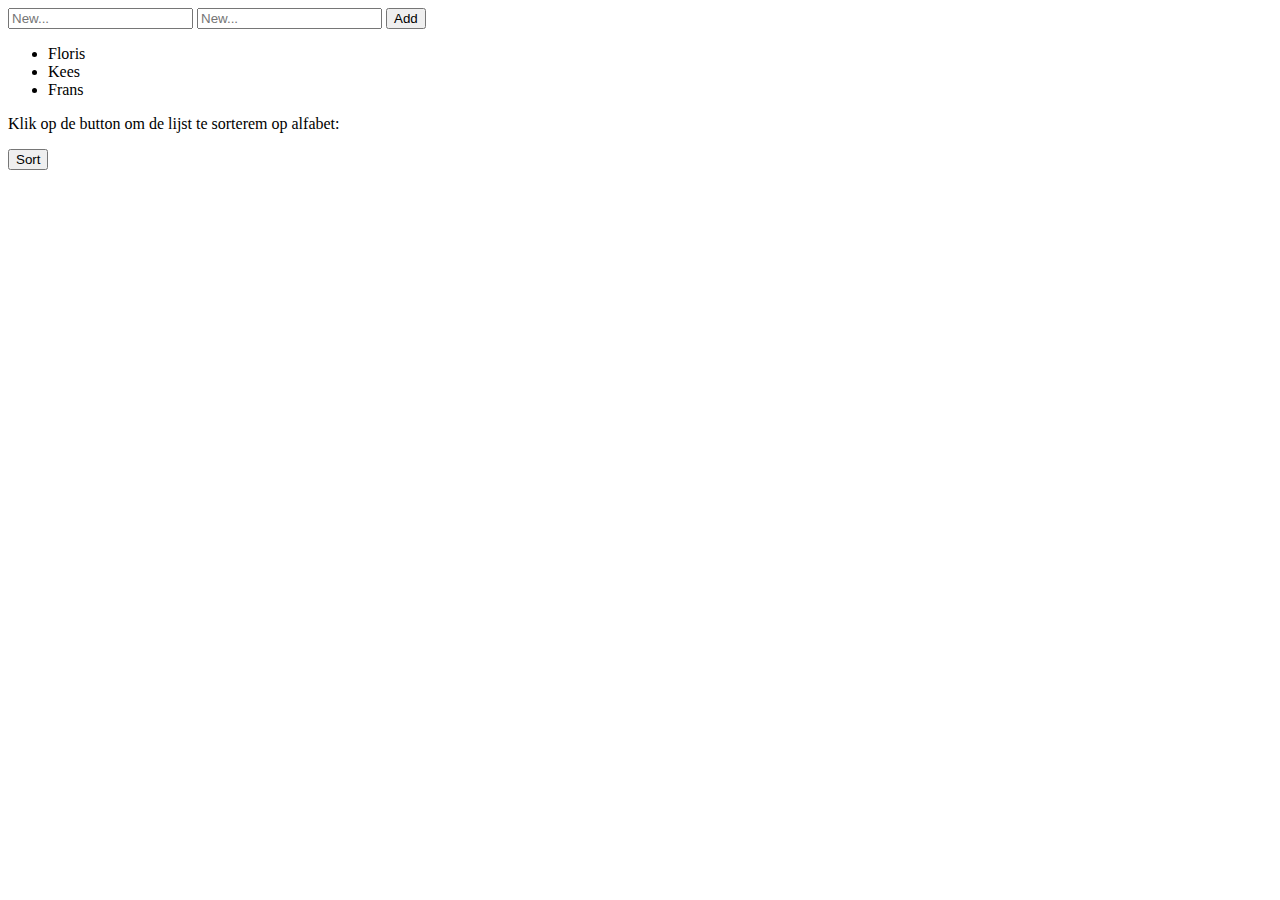
<file: index.html>
<html>
    <body>
        <head>
            <script>
            function voegIemandToe()
            {
            var node = document.createElement("LI");  // Create a <li> node
            var sNaam=document.getElementById("myNewName").value;
            var textnode = document.createTextNode(sNaam);   // Create a text node
            node.appendChild(textnode);                              // Append the text to <li>
            document.getElementById("myList").appendChild(node);     // Append <li> to <ul> with id="myList"
            }

            function myFilterFunction()
            {
      
  // Declare variables
  var input, filter, ul, li, a, i, txtValue;
  input = document.getElementById("myFilterBox");
  filter = input.value.toUpperCase();
  
  ul = document.getElementById("myList");
  li = ul.getElementsByTagName('li');

  // Loop through all list items, and hide those who don't match the search query
  for (i = 0; i < li.length; i++) {
  txtValue=li[i].innerHTML;
    if (txtValue.toUpperCase().indexOf(filter) > -1) {
      li[i].style.display = "";
    } else {
      li[i].style.display = "none";
    }
  }
}

function sortList() {
  var list, i, switching, b, shouldSwitch;
  list = document.getElementById("myList");
  switching = true;
  /* Make a loop that will continue until
  no switching has been done: */
  while (switching) {
    // start by saying: no switching is done:
    switching = false;
    b = list.getElementsByTagName("LI");
    // Loop through all list-items:
    for (i = 0; i < (b.length - 1); i++) {
      // start by saying there should be no switching:
      shouldSwitch = false;
      /* check if the next item should
      switch place with the current item: */
      if (b[i].innerHTML.toLowerCase() > b[i + 1].innerHTML.toLowerCase()) {
        /* if next item is alphabetically
        lower than current item, mark as a switch
        and break the loop: */
        shouldSwitch = true;
        break;
      }
    }
    if (shouldSwitch) {
      /* If a switch has been marked, make the switch
      and mark the switch as done: */
      b[i].parentNode.insertBefore(b[i + 1], b[i]);
      switching = true;
    }
  }
}
            </script>
        </head>
        <body>

        <input id="myFilterBox" type="text" onkeyup="myFilterFunction();" placeholder="New...">
        <input id="myNewName" type="text" placeholder="New...">
        <button onclick="voegIemandToe();">Add</button>
        <ul id="myList">
            <li>Floris</li>
            <li>Kees</li>
            <li>Frans</li>
        </ul>

        <p>Klik op de button om de lijst te sorterem op alfabet:</p>
        <button onclick="sortList()">Sort</button>

    </body>
</html>
</file>
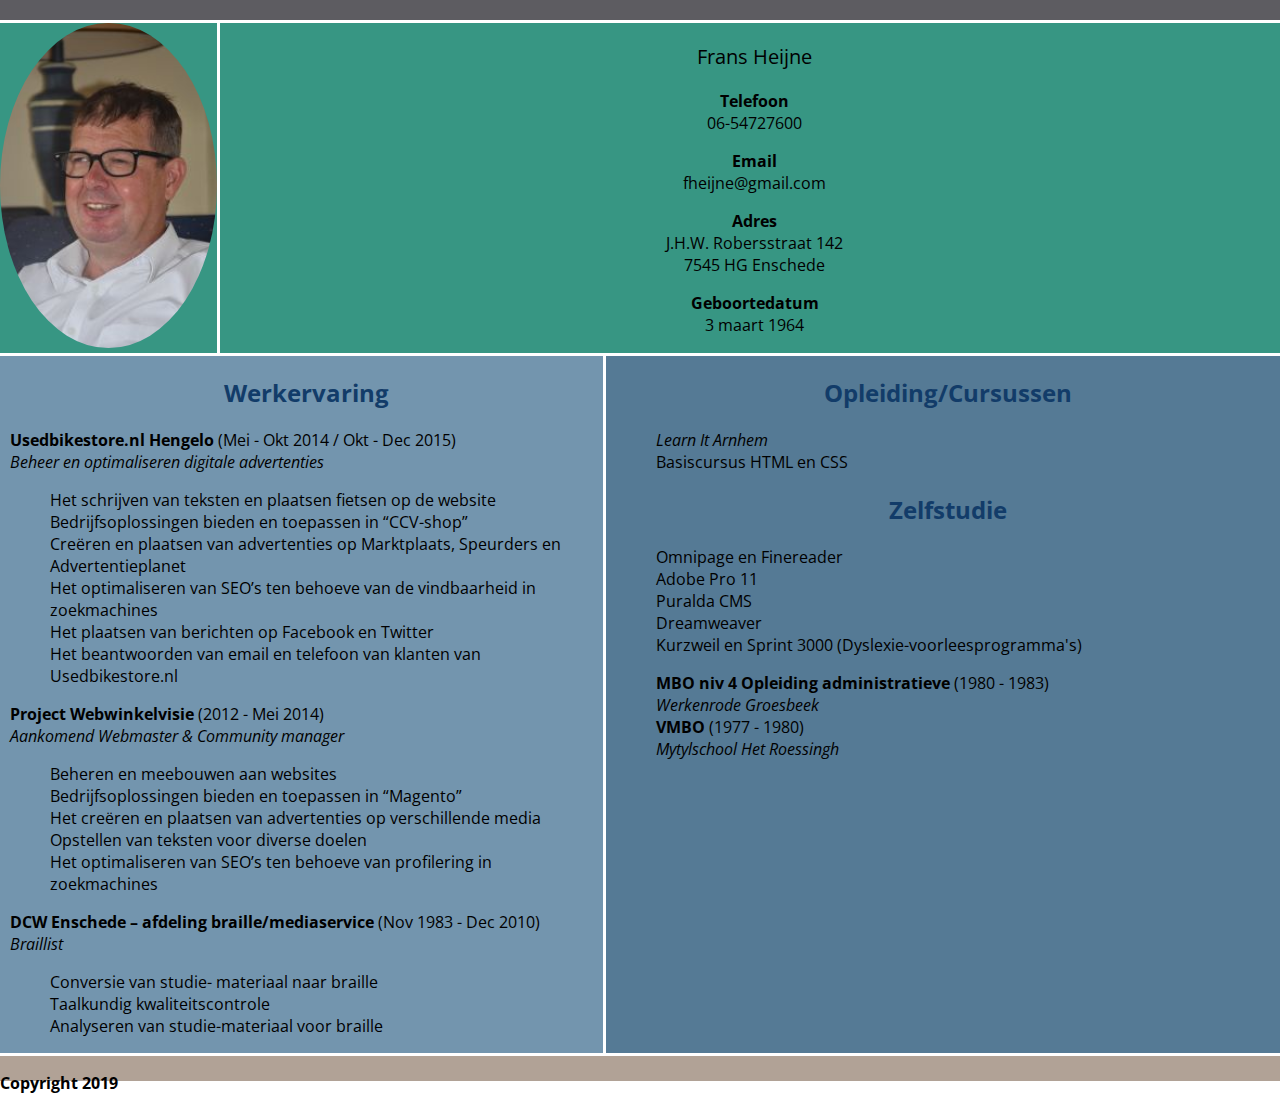
<file: grid-cv.html>
<!DOCTYPE html>
<html lang="en">
<head>
    <meta charset="UTF-8">
    <meta name="viewport" content="width=., initial-scale=1.0">
    <meta http-equiv="X-UA-Compatible" content="ie=edge">
    <link rel="stylesheet" href="grid-cv.css">
    <link href="https://fonts.googleapis.com/css?family=Open+Sans+Condensed:300" rel="stylesheet">
    <link rel="stylesheet" href="https://stackpath.bootstrapcdn.com/bootstrap/4.2.1/css/bootstrap.min.css" integrity="sha384-GJzZqFGwb1QTTN6wy59ffF1BuGJpLSa9DkKMp0DgiMDm4iYMj70gZWKYbI706tWS" crossorigin="anonymous">
    <title>CV Frans Heijne</title>
</head>
<body>
    <div class="container">
    <div class="header">
    </div>
    <div class="foto"><img src="profiel.jpg" alt=""></div>
   <div class="person" id="contact">
                    <p class="naam">Frans Heijne</p>
                    <p> <span class="bold">Telefoon</span>  <br>06-54727600</p>
                    <p><span class="bold">Email</span><br>fheijne@gmail.com</p>
                    <p><span class="bold">Adres</span><br>J.H.W. Robersstraat 142<br>7545 HG Enschede</p>
                    <p><span class="bold">Geboortedatum</span><br>3 maart 1964</p>
              </div>
              
              

    <div class="werk" id="about">
        <h2>Werkervaring</h2>

        <p><span class="bold">Usedbikestore.nl Hengelo</span> (Mei - Okt 2014 / Okt - Dec 2015)<br>
            <span class="cursief">Beheer en optimaliseren digitale advertenties</span>
        </p>
            <ul>
            <li>Het schrijven van teksten en plaatsen fietsen op de website</li>
            <li>Bedrijfsoplossingen bieden en toepassen in “CCV-shop”</li>
            <li>Creëren en plaatsen van advertenties op Marktplaats, Speurders en Advertentieplanet</li>
            <li>Het optimaliseren van SEO’s ten behoeve van de vindbaarheid in zoekmachines</li>
            <li>Het plaatsen van berichten op Facebook en Twitter</li>
            <li>Het beantwoorden van email en telefoon van klanten van Usedbikestore.nl</li>
            </ul>
       
            <p><span class="bold">Project Webwinkelvisie</span> (2012 - Mei 2014)<br>
                        <span class="cursief">Aankomend Webmaster & Community manager</span>
                        <ul>
                            <li>Beheren en meebouwen aan websites</li>
                            <li>Bedrijfsoplossingen bieden en toepassen in “Magento”</li>
                            <li>Het creëren en plaatsen van advertenties op verschillende media</li>
                            <li>Opstellen van teksten voor diverse doelen</li>
                            <li>Het optimaliseren van SEO’s ten behoeve van profilering in zoekmachines</li>
                        </ul>
            </p>
                <p><span class="bold">DCW Enschede – afdeling braille/mediaservice</span> (Nov 1983 - Dec 2010)<br>
                    <span class="cursief">Braillist</span>
                </p>
                    <ul>
                        <li>Conversie van studie- materiaal naar braille</li>
                        <li>Taalkundig kwaliteitscontrole</li>
                        <li>Analyseren van studie-materiaal voor braille</li>
                    </ul>
    </div>
    
    <div class="opleiding"><h2>Opleiding/Cursussen</h2>
    <ul>
        <li> <span class="cursief">Learn It Arnhem</span></li>
        <li>Basiscursus HTML en CSS</li>
        </ul>
        <h2>Zelfstudie</h2>
        <ul>
            <li>Omnipage en Finereader</li>
            <li>Adobe Pro 11</li>
            <li>Puralda CMS</li>
            <li>Dreamweaver</li>
            <li>Kurzweil en Sprint 3000 (Dyslexie-voorleesprogramma's)</li>
        </ul>
        <ul>
            <li><span class="bold">MBO niv 4 Opleiding administratieve</span> (1980 - 1983)<br><span class="cursief">Werkenrode Groesbeek</span></li>
            <li> <span class="bold">VMBO</span> (1977 - 1980)<br><span class="cursief">Mytylschool Het Roessingh</span></li>
        </ul>
    </div>

    <div class="footer"><p>Copyright 2019</p></div>
    </div>

</body>
</html>
</file>
<file: grid-cv.css>
.container {
    display: grid;
    grid-template-columns: repeat(12, 1fr);
    grid-template-rows: 20px auto auto 25px;
    grid-gap: 3px;    
}

body {
    font-family: 'Open Sans Condensed', sans-serif;
    margin: 0;
    padding: 0;
}

.header {
    grid-column: 1 /-1;
    background-color: #5d5c61;
}

.foto {
    grid-column: 1 /2;
    background-color: #379683;

}
img {
    height: 325px;
    border-radius: 50%;
}

.person {
    grid-column: 2 / -1;
    grid-row: auto;
    background-color: #379683;
    padding-left: 10px;
    text-align: center;
 }

    .werk {
        grid-column: 1 / 6;
        grid-row: auto;
        background-color: #7395ae;
        padding-left: 10px;
    }

    .opleiding {
        grid-column: 6 / -1;
        grid-row: auto;
        background-color: #557a95;
        padding-left: 10px;
        }


.footer {
    grid-column: 1 / -1;
    background-color: #b1a296;
    font-weight: bold;
}

h2 {
    text-align: center;
    color: #123c69 !important;
}

p.naam {
    font-size: 20px;
}

span.cursief {
    font-style: italic;
}
span.bold {
    font-weight: bold;
    
}
ul {
    list-style: none;
}
</file>
